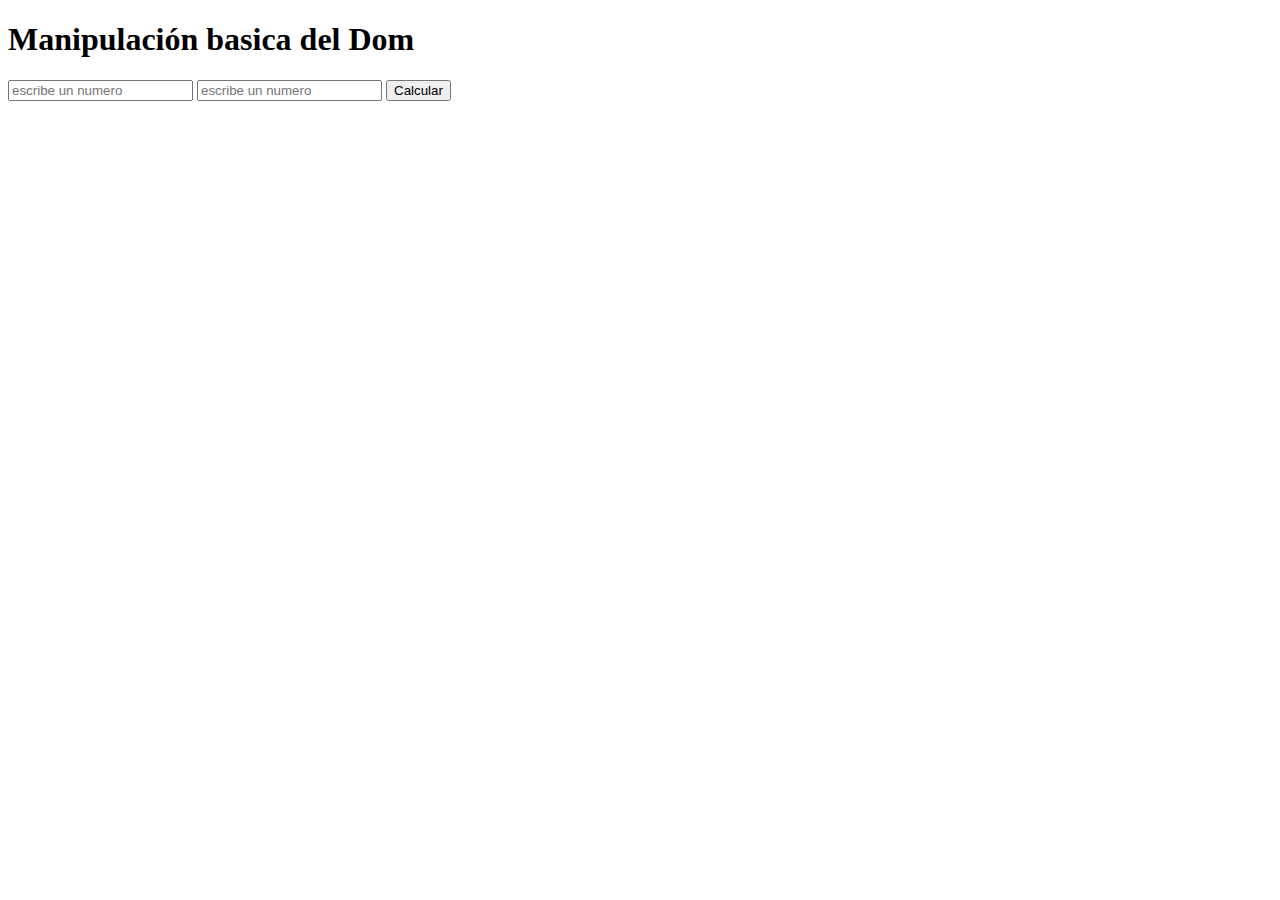
<file: Dom/index.html>
<!DOCTYPE html>
<html lang="en">
<head>
    <meta charset="UTF-8">
    <meta http-equiv="X-UA-Compatible" content="IE=edge">
    <meta name="viewport" content="width=device-width, initial-scale=1.0">
    <title>Document</title>
</head>
<body>
    
<h1>Manipulación basica del Dom</h1>

<form id="form">

<input id="calculo1" placeholder="escribe un numero">
<input  id="calculo2" placeholder="escribe un numero">
<button id="btnCalcular" type="button">Calcular</button>  

<p id="resultado"></p>
</form>

<script src="./js.js"></script>
</body>
</html>
</file>
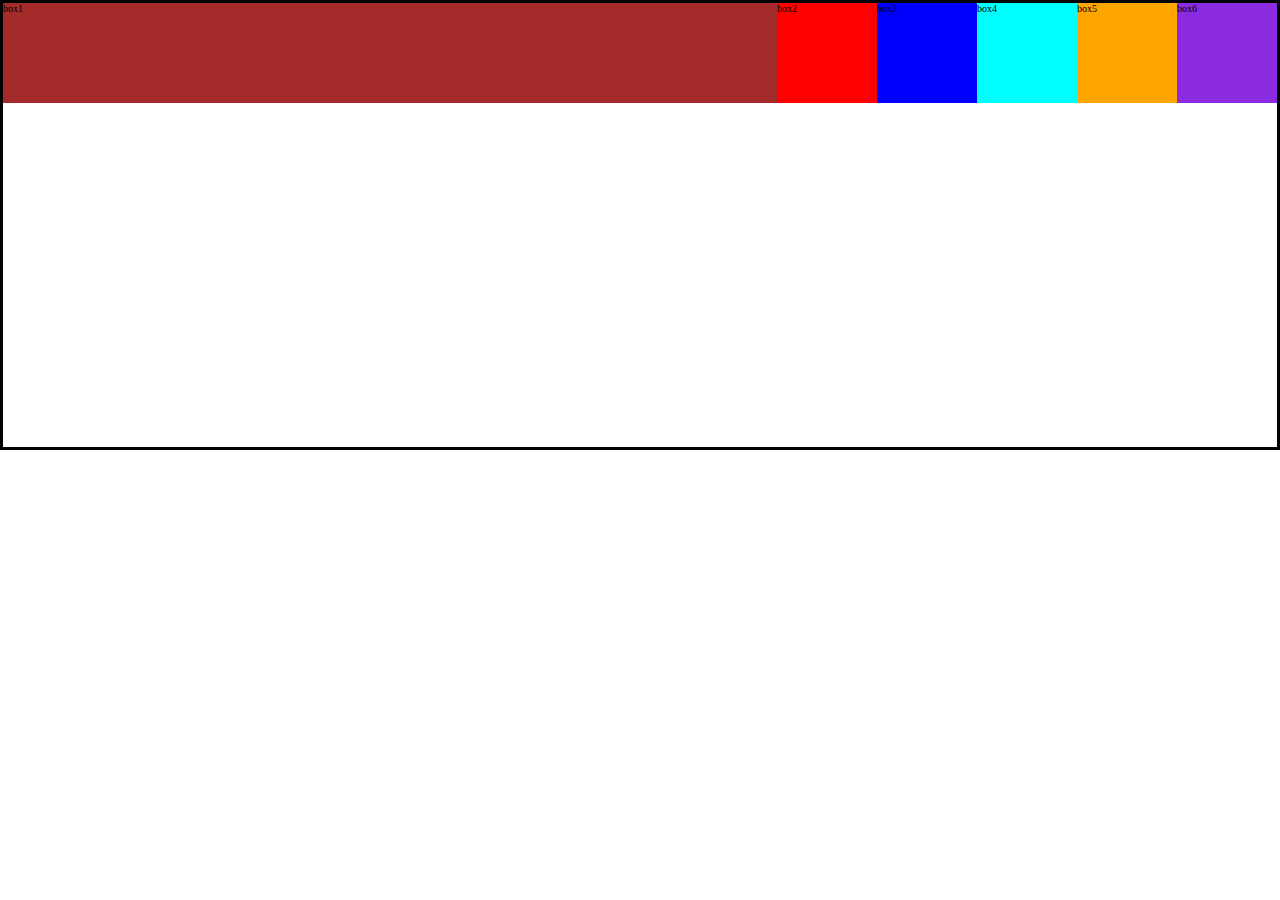
<file: flexbox/index.html>
<!DOCTYPE html>
<html lang="en">
<head>
    <meta charset="UTF-8">
    <meta http-equiv="X-UA-Compatible" content="IE=edge">
    <meta name="viewport" content="width=device-width, initial-scale=1.0">
    <title>Document</title>
    <link rel="stylesheet" href="style.css">
</head>
<body>
    <main class="container">
        <div class="box1 box">
            <p>box1</p>
        </div>
        <div class="box2 box">
            <p>box2</p>
        </div>
        <div class="box3 box">
            <p>box3</p>
        </div>
        <div class="box4 box">
            <p>box4</p>
        </div>
        <div class="box5 box">
            <p>box5</p>
        </div>
        <div class="box6 box">
            <p>box6</p>
        </div>
    </main>
</body>
</html>
</file>
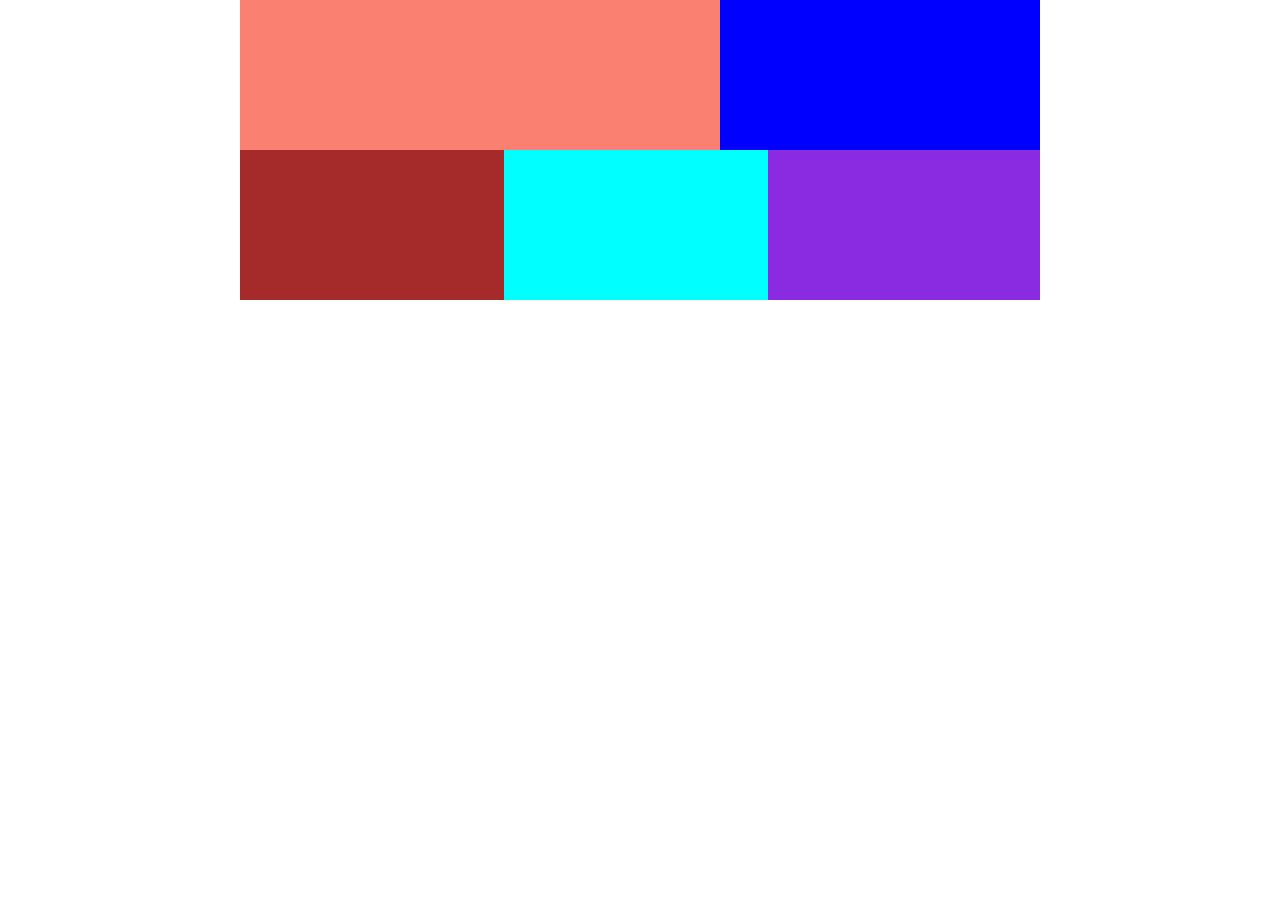
<file: RD mostly fluid/index.html>
<!DOCTYPE html>
<html lang="en">
<head>
    <meta charset="UTF-8">
    <meta http-equiv="X-UA-Compatible" content="IE=edge">
    <meta name="viewport" content="width=device-width, initial-scale=1.0">
    <title>Document</title>
    <link rel="stylesheet" href="style.css">
    <link rel="stylesheet" href="tablet.css" media="screen and (min-width:600px)">
    <link rel="stylesheet" href="desktop.css" media="screen and (min-width:800px)">
</head>
<body>
    <main class="container">
        <div class="c1"></div>
        <div class="c2"></div>
        <div class="c3"></div>
        <div class="c4"></div>
        <div class="c5"></div>
    </main>
</body>
</html>
</file>
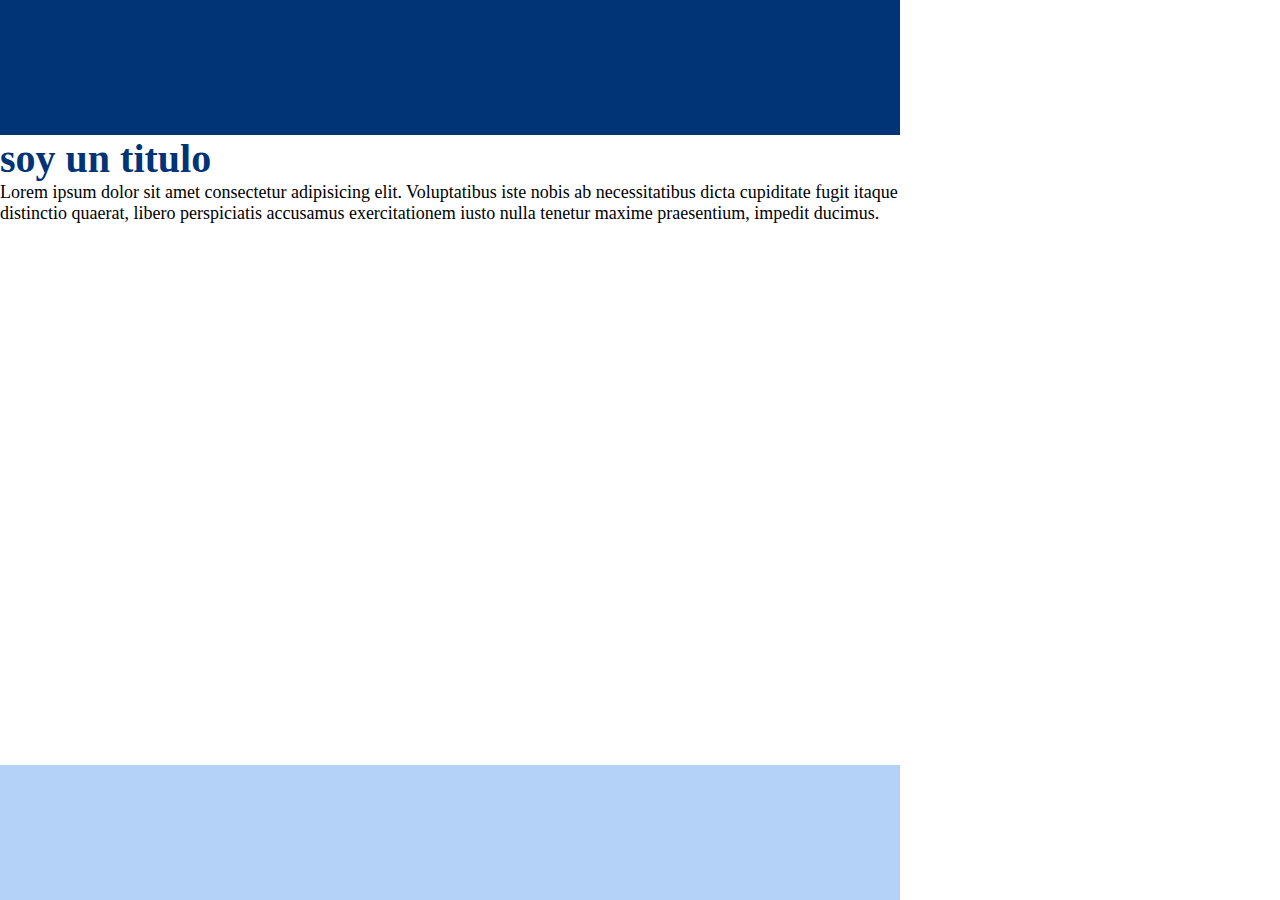
<file: variables/index.html>
<!DOCTYPE html>
<html lang="en">
<head>
    <meta charset="UTF-8">
    <meta http-equiv="X-UA-Compatible" content="IE=edge">
    <meta name="viewport" content="width=device-width, initial-scale=1.0">
    <title>Document</title>
    <link rel="stylesheet" href="style.css">
</head>
<body>
    <header></header>
    <main>
        <h1>soy un titulo</h1>
        <section>
            <p>Lorem ipsum dolor sit amet consectetur adipisicing elit. Voluptatibus iste nobis ab necessitatibus dicta cupiditate fugit itaque distinctio quaerat, libero perspiciatis accusamus exercitationem iusto nulla tenetur maxime praesentium, impedit ducimus.</p>
        </section>
    </main>
    <footer></footer>
</body>
</html>
</file>
<file: flexbox/style.css>
*{
    box-sizing: border-box;
    margin: 0;
    padding: 0;
}

html {
    font-size: 62.5%;
}

body{
    font-size: 1,6rem;
}

.container {
    border: .3rem solid black;
    display: flex;
    height: 50vh;
    align-items: baseline;
    
}

.box {
    width: 10rem;
    height: 10rem;
    
}

.box1{
    background-color: brown;
    flex-grow: 1;
}

.box2{
    background-color: red;
}

.box3{
    background-color: blue;
}

.box4 { background-color: aqua;}

.box5{ background-color: orange;}

.box6{background-color: blueviolet;}
</file>
<file: RD mostly fluid/style.css>
* {
    box-sizing: border-box;
    margin: 0;
    padding: 0;
}

html {
    font-size: 62.5%;
}

.container{
    display: flex;
    flex-wrap: wrap;
}

.c1, .c2, .c3, .c4, .c5 {
    width: 100%;
    min-width: 150px;
    height: 150px;
}

.c1 {
    background-color:salmon ;
}

.c2{
    background-color: blue;
}
.c3{
    background-color: brown;
}
.c4{
    background-color: aqua;
}

.c5{background-color: blueviolet;}

/*
@media(min-width:600px) {
    .c2, .c3, .c4 {
        width:50%;
    }
}

@media(min-width:800px) {
    .container{
    width: 800px;
    margin-left: auto;
    margin-right: auto;
    }
    .c1 {
        width:60%;
    }
    .c2{
        width:40%
    }
    .c3, .c4 {
        width: 33%;
    }
    .c5{
        width: 34%;
    }
}
</file>
<file: RD mostly fluid/tablet.css>
.c2, .c3, .c4 {
    width:50%;
}
</file>
<file: RD mostly fluid/desktop.css>
.container{
    width: 800px;
    margin-left: auto;
    margin-right: auto;
    }
    .c1 {
        width:60%;
    }
    .c2{
        width:40%
    }
    .c3, .c4 {
        width: 33%;
    }
    .c5{
        width: 34%;
    }
</file>
<file: variables/style.css>
:root {
    --primary-color: #003476;
}

* {
    box-sizing: border-box;
    margin: 0;
    padding: 0;
}

html {
    font-size: 62.5%;

}

header{
    width: 100vh;
    height: 15vh;
    background-color: var(--primary-color);
}

main{
    width: 100vh;
    height: 70vh;
    font-size: 1.8rem;
}

h1{
    font-size: 4rem;
    color: #003476;
}

footer {
    width: 100vh;
    height: 15vh;
    background-color: #b4d2f7;
}
</file>
